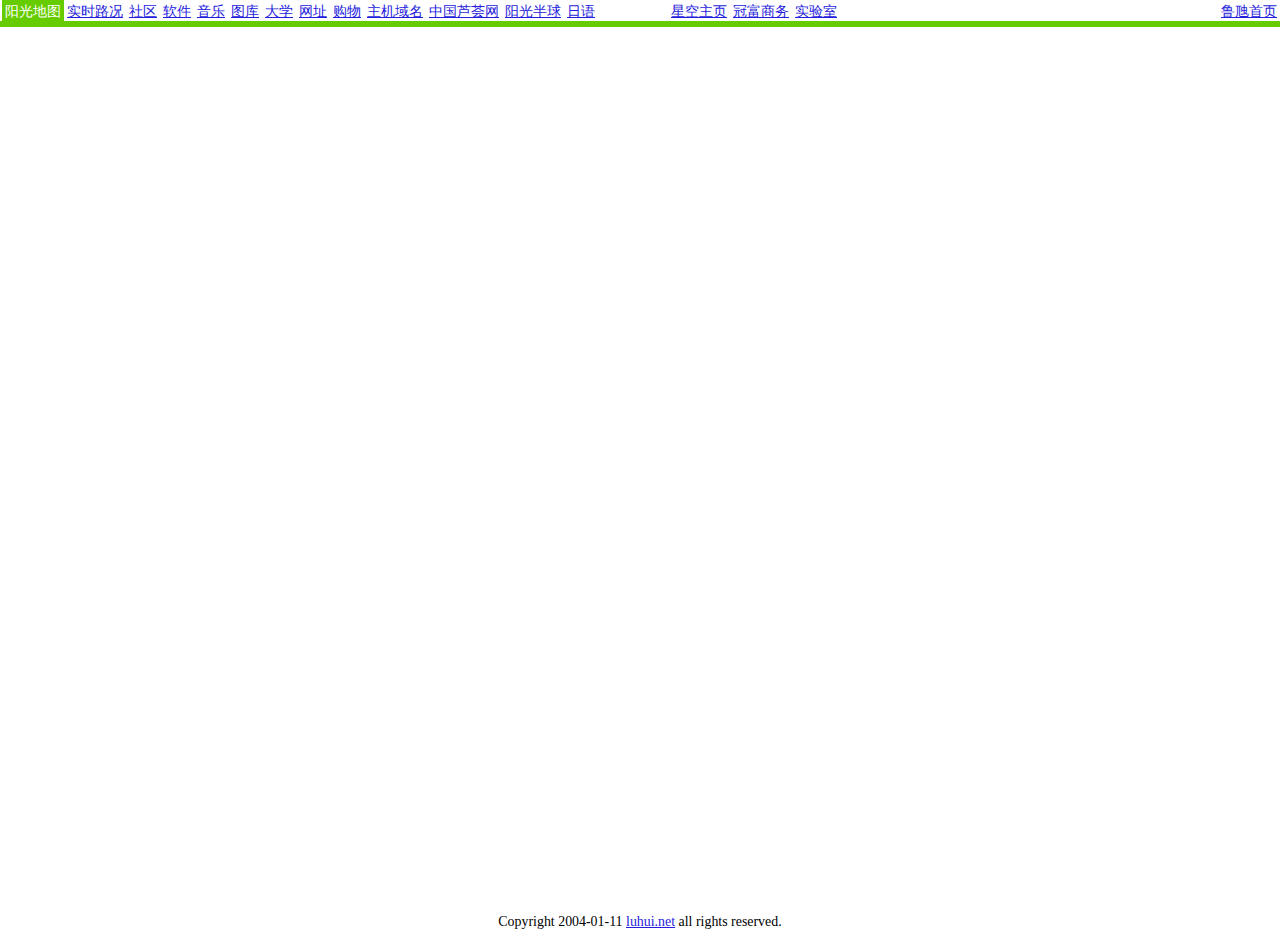
<file: earth.html>
﻿

<HTML>
<!DOCTYPE HTML PUBLIC "-//W3C//DTD HTML 4.0 Transitional//EN">
<HTML><HEAD><TITLE>鲁虺世界阳光地图，通过计算机生成的实时图示，说明地球上的日光和黑暗模式，观看太阳升起并在全世界落下。</TITLE>
<META http-equiv=Content-Type content="text/html; charset=gb2312">
<META content=鲁虺世界阳光地图，通过计算机生成的实时图示，说明地球上的日光和黑暗模式，观看太阳升起并在全世界落下。每天都会使用当前的气象卫星图像来更新云。 name=description>
<META http-equiv=X-UA-Compatible content=IE=EmulateIE7>
<META http-equiv=imagetoolbar content=yes>
<meta name="verify-v1" content="IdRDAkrYzMw1ZYni6fmIL6oKDdZUKKGEigrxe+c6+Y0=" />
<META name="y_key" content="44efbabf5478425b" /> 
<meta name="alexaVerifyID" content="duublKaPEnqdAl-H_5zMJYDTQg" />
<meta name="keywords" content="鲁虺世界阳光地图，通过计算机生成的实时图示，说明地球上的日光和黑暗模式，观看太阳升起并在全世界落下。">
<meta name="description" content="World Sunlight MapWatch the sun rise and set all over the world on this real-time, computer-generated illustration of the earth's patterns of sunlight and darkness. The clouds are updated daily with current weather satellite imagery.">
<META content=鲁虺世界阳光地图，通过计算机生成的实时图示，说明地球上的日光和黑暗模式，观看太阳升起并在全世界落下。">
<link rel="shortcut icon" href="/favicon.ico">
<meta name=keywords>


<STYLE>
BODY {
SCROLLBAR-FACE-COLOR: #9000d8;
 SCROLLBAR-HIGHLIGHT-COLOR: #fcfcfc;
 SCROLLBAR-SHADOW-COLOR: #00fc6c;
 SCROLLBAR-ARROW-COLOR: #b4fc24;
 SCROLLBAR-TRACK-COLOR: #fcfcfc
}
</STYLE>

<STYLE>BODY {
	PADDING-RIGHT: 0px; PADDING-LEFT: 0px; FONT-SIZE: 0.87em; PADDING-BOTTOM: 0px; MARGIN: 0px; OVERFLOW: auto; PADDING-TOP: 0px
}
#header {
	WIDTH: 100%; HEIGHT: 1.5em
}
#header A {
	PADDING-RIGHT: 3px; DISPLAY: block; PADDING-LEFT: 3px; FLOAT: left; PADDING-BOTTOM: 0px; VERTICAL-ALIGN: baseline; OVERFLOW: hidden; LINE-HEIGHT: 1.6em; PADDING-TOP: 0px; FONT-FAMILY: arial; HEIGHT: 1.5em
}
#header .logo {
	PADDING-RIGHT: 0px; PADDING-LEFT: 2px
}
#header .about {
	FLOAT: right
}
#header .space {
	WIDTH: 64px
}
A:link {
	COLOR: #261cdc; TEXT-DECORATION: underline
}
A:visited {
	COLOR: #261cdc; TEXT-DECORATION: underline
}
A:hover {
	COLOR: #ff0000; TEXT-DECORATION: underline
}
.conframe {
	BORDER-RIGHT: #66cc00 0px solid; BORDER-TOP: #66cc00 6px solid; BORDER-LEFT: #66cc00 0px solid; WIDTH: 100%; BORDER-BOTTOM: #66cc00 0px solid
}
</STYLE>

<SCRIPT>
var Global = new Object();
function getContentFrame()
{
	var content = document.getElementById("content");
	return content;
}
function getHeader()
{
	var header = document.getElementById("header");
	return header;
}
Global.curSelected = null;

Global.mapSite = new Object();
Global.mapSite["www.luhui.net"] = "http://images.opentopia.com/sunlight/world_sunlight_map_rectangular.jpg";
Global.mapSite["tw.luhui.net"] = "http://images.opentopia.com/sunlight/world_sunlight_map_hemisphere.jpg";
Global.mapSite["jp.luhui.net"] = "/1.jpg";
Global.mapSite["zu.luhui.net"] = "/2.jpg?keyword=LOGO&btnG=Google+%E6%90%9C%E7%B4%A2&lr=&aq=f&oq=";
Global.mapSite["en.luhui.net"] = "/3.jpg?keyword=LOGO";
Global.mapSite["xh.luhui.net"] = "/4.jpg?keyword=LOGO&hl=zh-cn&emb=0&sa=N&tab=vi";
Global.mapSite["eo.luhui.net"] = "http://www.luhui.net/?keyword=LOGO&hl=zh-CN&lr=";
Global.mapSite["cy.luhui.net"] = "http://www.luhui.net/?keyword=LOGO&hl=zh-cn&emb=0";
Global.mapSite["vi.luhui.net"] = "http://www.luhui.net/?keyword=LOGO&hl=zh-cn&aq=f";
Global.mapSite["ur.luhui.net"] = "http://www.luhui.net/?keyword=LOGO&lr=&um=1&ie=UTF-8&sa=N&tab=ln";
Global.mapSite["uk.luhui.net"] = "http://www.luhui.net/?keyword=LOGO&hl=zh-CN&aq=f";
Global.mapSite["it.luhui.net"] = "http://www.luhui.net/?keyword=LOGO&hl=zh-CN&aq=f";
Global.mapSite["local.luhui.net"] = "http://earth.luhui.net/apps?f=q&source=s_q&hl=zh-CN&geocode=&q=%E4%B8%8A%E6%B5%B7&sll=37.0625,-95.677068&sspn=31.977057,77.431641&ie=UTF8&hq=&hnear=%E4%B8%AD%E5%9B%BD%E4%B8%8A%E6%B5%B7%E5%B8%82&t=h&layer=t&ll=31.237463,121.486816&spn=0.269478,0.865173&z=11";
Global.mapSite["club.luhui.net"] = "http://club.luhui.net";
Global.mapSite["soft.luhui.net"] = "http://soft.luhui.net";
Global.mapSite["music.luhui.net"] = "http://www.luhui.net/cn/music";
Global.mapSite["images.luhui.net"] = "http://www.luhui.net/pic?path=./images";
Global.mapSite["edu.luhui.net"] = "http://edu.luhui.net";
Global.mapSite["web.luhui.net"] = "http://web.luhui.net";
Global.mapSite["it.luhui.net"] = "http://it.luhui.net/#products?hl=zh-CN";
Global.mapSite["idc.luhui.net"] = "http://idc.luhui.net";
Global.mapSite["cn.luhui.net"] = "http://cn.luhui.net";
Global.commonSite = new Object();
Global.commonSite["shop.luhui.net"] = "http://shop.luhui.net/#/Product.asp";
Global.commonSite["www.guanfu.net.cn"] = "http://www.guanfu.net.cn";
Global.commonSite["huike.luhui.net"] = "http://huike.luhui.net";
Global.commonSite["luhui"] = "http://luhui.net/";

Global.getUrlByName = function(name)
{
	if(Global.mapSite[name])
	{
		return Global.mapSite[name];
	}else if(Global.commonSite[name])
	{
		return Global.commonSite[name];
	}
	return "";
}

Global.hasSite = function(name)
{
	return (Global.mapSite[name] || Global.commonSite[name]);
}

function visitByName(name)
{
	var strUrl = Global.getUrlByName(name);
	if(strUrl && strUrl.length>0)
	{
		if(Global.curSelected)
		{
			Global.curSelected.style.backgroundColor="";
			Global.curSelected.style.color="";
			Global.curSelected.style.textDecoration="underline";
		}
		Global.curSelected = document.getElementById("nav_"+name);
		if(Global.curSelected)
		{
			Global.curSelected.style.backgroundColor="#66cc00";
			Global.curSelected.style.color="#ffffff";
			Global.curSelected.style.textDecoration="none";
		}
		var content = getContentFrame();
		if(content)
		{
			content.src=strUrl;
		}
	}
}

function getUrlParams()
{
	var retObj = null;
	var strSearch = document.location.href;
	var nPos = strSearch.indexOf("#");
	if(nPos>0 && nPos<=strSearch.length-4)
	{
		strSearch = strSearch.substr(nPos+1);
		var arr = strSearch.split("&");
		var nArrLen = arr.length;
		for(var i = 0;i<nArrLen;i++)
		{
			var paraPair = arr[i].split("=");
			if( 2 == paraPair.length)
			{
				if(!retObj)
				{
					retObj = new Object();
				}
				retObj[paraPair[0]] = paraPair[1];
			}
		}
	}
	return retObj;
}

function visitToNameInUrl(defaultSite)
{
	var params = getUrlParams();
	if(defaultSite)
	{
		if( params && params["s"] && Global.hasSite(params["s"]))
		{
			visitByName(params["s"]);
		}else
		{
			visitByName("www.luhui.net");
		}
	}else if(params && params["s"])
	{
		visitByName(params["s"]);
	}
}

function SetHome(obj,vrl)
{ 
	try{ 
		obj.style.behavior='url(#default#homepage)';
		obj.setHomePage(vrl); 
	}catch(e){
		if(window.netscape)
		{ 
			try { 
				netscape.security.PrivilegeManager.enablePrivilege("UniversalXPConnect"); 
			} catch (e) { 
				alert("此操作被浏览器拒绝！\n请在浏览器地址栏输入“about:config”并回车\n然后将 [signed.applets.codebase_principal_support]的值设置为'true',双击即可。"); 
			} 
			var prefs = Components.classes['@mozilla.org/preferences-service;1'].getService(Components.interfaces.nsIPrefBranch); 
			prefs.setCharPref('browser.startup.homepage',vrl); 
		} 
	} 
} 


</SCRIPT>

<META content="MSHTML 6.00.2900.5897" name=GENERATOR></HEAD>
<BODY>
<DIV id=header><A class=logo></A>
	<a id="nav_www.luhui.net" onclick="visitByName('www.luhui.net');" target="_top" href="#s=www.luhui.net">阳光地图</a>
	<a id="nav_local.luhui.net" onclick="visitByName('local.luhui.net');" target="_top" href="#s=local.luhui.net">实时路况</a>
	<a id="nav_club.luhui.net" onclick="visitByName('club.luhui.net');" target="_top" href="#s=club.luhui.net">社区</a> 
	<a id="nav_soft.luhui.net" onclick="visitByName('soft.luhui.net');" target="_top" href="#s=soft.luhui.net">软件</a>
	<a id="nav_music.luhui.net" onclick="visitByName('music.luhui.net');" target="_top" href="#s=music.luhui.net">音乐</a>
	<a id="nav_images.luhui.net" onclick="visitByName('images.luhui.net');" target="_top" href="#s=images.luhui.net">图库</a>
	<a id="nav_edu.luhui.net" onclick="visitByName('edu.luhui.net');" target="_top" href="#s=edu.luhui.net">大学</a>
	<a id="nav_web.luhui.net" onclick="visitByName('web.luhui.net');" target="_top" href="#s=web.luhui.net">网址</a>
	<a id="nav_it.luhui.net" onclick="visitByName('it.luhui.net');" target="_top" href="#s=it.luhui.net">购物</a>
	<a id="nav_idc.luhui.net" onclick="visitByName('idc.luhui.net');" target="_top" href="#s=idc.luhui.net">主机域名</a>
	<a id="nav_cn.luhui.net" onclick="visitByName('cn.luhui.net');" target="_top" href="#s=cn.luhui.net">中国芦荟网</a> 
	<a id="nav_tw.luhui.net" onclick="visitByName('tw.luhui.net');" target="_top" href="#s=tw.luhui.net">阳光半球</a>
	<a id="nav_jp.luhui.net" onclick="visitByName('jp.luhui.net');" target="_top" href="#s=jp.luhui.net">日语</a> 
<A class=space>&nbsp;</A> 
	<a id="nav_shop.luhui.net" onclick="visitByName('shop.luhui.net');" target="_top" href="/#/s=shop.luhui.net">星空主页</a>
	<a id="nav_www.guanfu.net.cn" onclick="visitByName('www.guanfu.net.cn');" target="_top" href="#s=www.guanfu.net.cn">冠富商务</a>
	<a id="nav_huike.luhui.net" onclick="visitByName('huike.luhui.net');" target="_top" href="#s=huike.luhui.net">实验室</a> <SPAN class=about><A 
onclick=SetHome(this,window.location); href="http://luhui.net/#">鲁虺首页</A> 
</SPAN></DIV>
<DIV class=frame><IFRAME class=conframe id=content 
src="http://images.opentopia.com/sunlight/world_sunlight_map_hemisphere.jpg#?keywords=LOGO&lang=lang_zh-CN" frameBorder=0></IFRAME></DIV>
<SCRIPT>
visitToNameInUrl(true);
Global.contentFrame = getContentFrame();
Global.header = getHeader();
function autoSetContentHeight()
{
	if(Global.contentFrame && Global.header)
	{
		var height = document.body.clientHeight - Global.header.offsetHeight - 6/*边框*/;
		if(height>0)
		{
			Global.contentFrame.style.height = height + "px";
			return true;
		}else{
			return false;
		}
	}
}
window.onload=function(){autoSetContentHeight();return true;}
window.onresize = function(){autoSetContentHeight();return true;}
function interResize()
{
	if(autoSetContentHeight() && Global.resizeInterval)
	{
		clearInterval(Global.resizeInterval);
		delete Global.resizeInterval;
	}
}
Global.resizeInterval = setInterval(interResize,100);
</SCRIPT>
<div id="tongji"></div>



<!--百度自动推送代码-->
<script>
(function(){
    var bp = document.createElement('script');
    bp.src = '//push.zhanzhang.baidu.com/push.js';
    var s = document.getElementsByTagName("script")[0];
    s.parentNode.insertBefore(bp, s);
})();
</script>
<!--百度自动推送代码-->


<!-- 网址安全插件开始 -->
<script type="text/javascript">
	var _svq_ = _svq_ || [];
	_svq_.push(['set_api_key', '16adflfafads9gf28327005056b68c3d']);
	_svq_.push(['set_noicon_class', '']); //链接前不显示任何图标，如果需要显示，请去掉这句
	_svq_.push(['set_nopopup_class', '-sv-no-popup']); 
	_svq_.push(['check_page']);
	(function(){   
		var aq = document.createElement('script');
		aq.type = 'text/javascript'; 
		aq.async = true;   
		aq.charset = 'utf-8';
		aq.src = 'http://openapi.anquan.org/static/aq.js';    
		var s = document.getElementsByTagName('script')[0];
		s.parentNode.insertBefore(aq, s); 
	})();
</script>	
<!-- 网址安全插件结束 --> 

<div style="display:none">
    <script src="http://s11.cnzz.com/z_stat.php?id=610720&web_id=610720" language="JavaScript"></script>
</div>

<div class="copyright pr" style="text-align: center; margin-left: 0px;">
	<p>
		Copyright&nbsp;2004-01-11&nbsp;<a href="http://www.luhui.net" title="鲁虺文化网">luhui.net</a>&nbsp;all rights reserved.
	</p>
</div>	
</BODY></HTML>
</file>
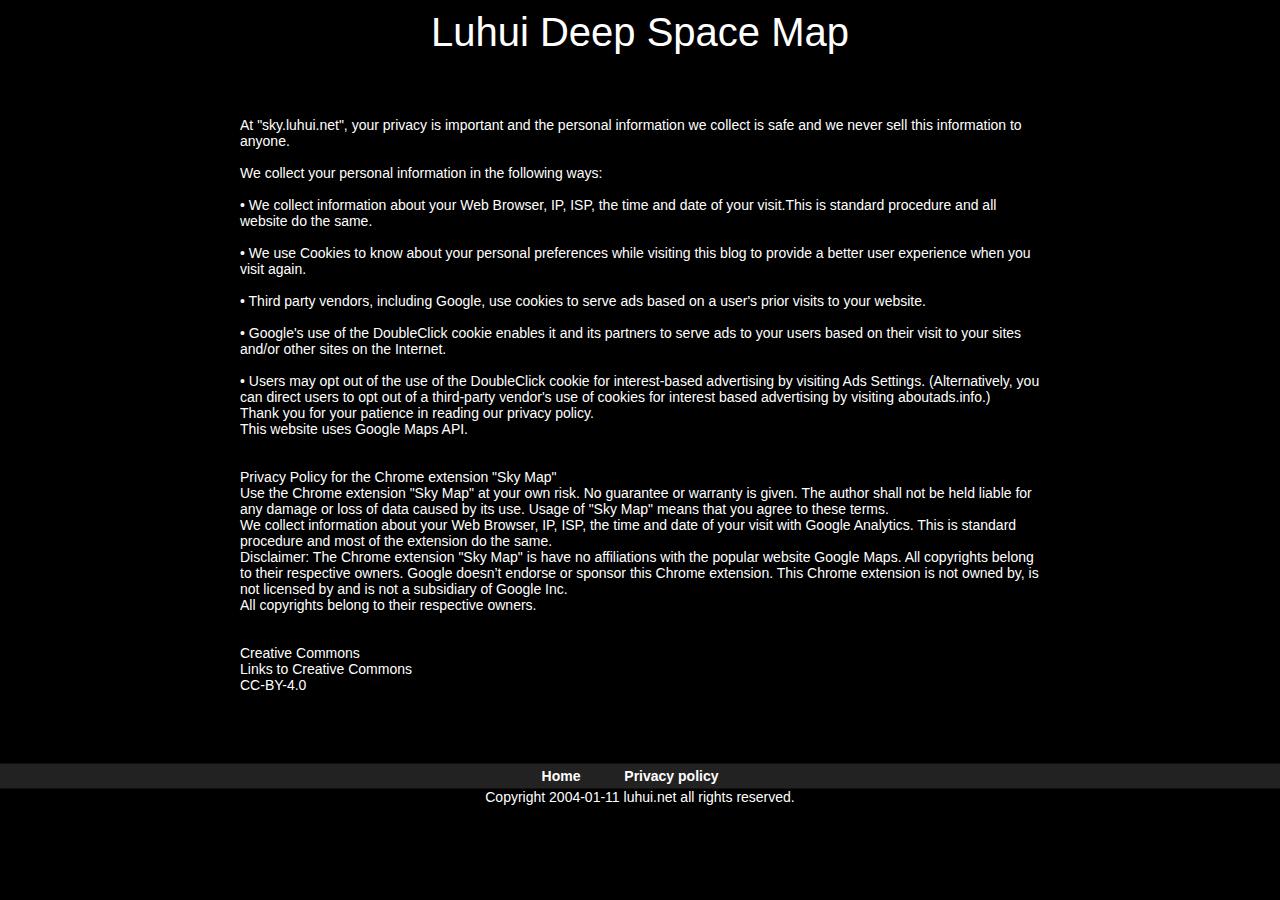
<file: privacy-policy.html>
<!DOCTYPE html PUBLIC "-//W3C//DTD XHTML 1.0 Strict//EN" "http://www.w3.org/TR/xhtml1/DTD/xhtml1-strict.dtd">
<html xmlns="http://www.w3.org/1999/xhtml"
      xmlns:fb="http://ogp.me/ns/fb#">
  <head>
    <meta http-equiv="content-type" content="text/html; charset=utf-8"/>
    <title>Privacy Policy</title>
       <meta name="description" content="Read the Privacy Policy of our Deep Space Map"/>
    <link href='http://fonts.googleapis.com/css?family=Lato:100,300' rel='stylesheet' type='text/css'>
    <meta property="og:image" content="facebook.jpg" />
        <meta name="viewport" content="width=device-width">
<style type="text/css">
* {
   margin: 0;
}


body {
	font-family: Verdana, Geneva, sans-serif;
	font-size:14px;
	font-weight: 100;
	background: #000000;
	margin: 0;
	padding: 0;
	color: #fff;
	text-align:left;
}
#block {	
	margin: 0 auto;	
	max-width:800px;

padding: 20px;

}
#social{
	position:absolute;
	right:0;
	top:20px;
	text-align:left;
	}
.centerEllement{
	margin:0 auto;
	text-align:center;
}
#header{
	margin:0 auto;
	text-align:center;
	font-size:40px;
	padding: 10px;
}

#ads{
	margin:0 auto;
	text-align:center;
	width:800px;
	margin-top:20px;
}
a{
		text-decoration:none;
		color:#fff;
}
#footer{
	clear:both;
	margin:0 auto;
	text-align:center;
	width:800px;	
}
#navigation {
	background:#222222;
	padding:4px;
	text-align:center;
	border-top:#111  solid 1px;
	border-bottom:#111  solid 1px;
	margin-top:50px;
	
	}
#inside {
	
	margin-top:0px;
	}
	
#navigation a {
	margin-right:20px;
	color:#FFF;
	font-size:14px;
	font-weight:bold;
	text-decoration:none;	
	padding: 10px;
}
.activelink{
	font-weight:normal !important;
	color:#CCC !important;
	}


</style>

  </head>
  <body>


  
  
  


     
<div id="header">
		Luhui Deep Space Map
</div>
<div id="block">
<br />
     <br>
     At <a href="/" target="_blank">&quot;sky.luhui.net&quot;</a>, your privacy is important and the personal information we collect is safe and we never sell this information to anyone.<br />
     <br />
We collect your personal information in the following ways:<br />
<br />
• We collect information about your Web Browser, IP, ISP, the time and  date of your visit.This is standard procedure and all website do the  same.<br />
<br />
• We use Cookies to know about your personal preferences while visiting  this blog to provide a better user experience when you visit again.<br />
<br />
• Third party vendors, including Google, use cookies to serve ads based on a user's prior visits to your website.<br />
<br />
• Google's use of the DoubleClick cookie enables it and its partners to  serve ads to your users based on their visit to your sites and/or other  sites on the Internet.<br />
<div> <br />
  • Users may opt out of the use of the DoubleClick cookie for interest-based advertising by visiting <a href="http://www.google.com/ads/preferences/">Ads Settings</a>.  (Alternatively, you can direct users to opt out of a third-party  vendor's use of cookies for interest based advertising by visiting <a href="http://www.aboutads.info/">aboutads.info</a>.)<br />
  Thank you for your patience in reading our privacy policy.<br />
  This website uses Google Maps API. <br>    <br>  
<br>
Privacy Policy for the Chrome extension "Sky Map"
<br>
Use the Chrome extension "Sky Map" at your own risk. No guarantee or warranty is given. The author shall not be held liable for any damage or loss of data caused by its use. Usage of "Sky Map" means that you agree to these terms.
<br>
We collect information about your Web Browser, IP, ISP, the time and date of your visit with Google Analytics. This is standard procedure and most of the extension do the same.
<br>
Disclaimer: The Chrome extension "Sky Map" is have no affiliations with the popular website Google Maps. All copyrights belong to their respective owners. Google doesn’t endorse or sponsor this Chrome extension. This Chrome extension is not owned by, is not licensed by and is not a subsidiary of Google Inc. 
<br>
All copyrights belong to their respective owners.
<br><br><br>
Creative Commons<br>
Links to Creative Commons <br>
<a href="https://creativecommons.org/licenses/by/4.0/">CC-BY-4.0</a>
</div>

 
     </div>
     </div>
     <div id="navigation">
	<div id="inside">
		<a href="/" target="_self">Home</a>
		<a href="privacy-policy.html" target="_self">Privacy policy</a>
	</div>
    </div>

<!--百度自动推送代码-->
<script>
(function(){
    var bp = document.createElement('script');
    bp.src = '//push.zhanzhang.baidu.com/push.js';
    var s = document.getElementsByTagName("script")[0];
    s.parentNode.insertBefore(bp, s);
})();
</script>
<!--百度自动推送代码-->


<!-- 网址安全插件开始 -->
<script type="text/javascript">
	var _svq_ = _svq_ || [];
	_svq_.push(['set_api_key', '16adflfafads9gf28327005056b68c3d']);
	_svq_.push(['set_noicon_class', '']); //链接前不显示任何图标，如果需要显示，请去掉这句
	_svq_.push(['set_nopopup_class', '-sv-no-popup']); 
	_svq_.push(['check_page']);
	(function(){   
		var aq = document.createElement('script');
		aq.type = 'text/javascript'; 
		aq.async = true;   
		aq.charset = 'utf-8';
		aq.src = 'http://openapi.anquan.org/static/aq.js';    
		var s = document.getElementsByTagName('script')[0];
		s.parentNode.insertBefore(aq, s); 
	})();
</script>	
<!-- 网址安全插件结束 --> 

<div style="display:none">
    <script src="http://s11.cnzz.com/z_stat.php?id=610720&web_id=610720" language="JavaScript"></script>
</div>

<div class="copyright pr" style="text-align: center; margin-left: 0px;">
	<p>
		Copyright&nbsp;2004-01-11&nbsp;<a href="http://www.luhui.net" title="鲁虺文化网">luhui.net</a>&nbsp;all rights reserved.
	</p>
</div>	
	
  </body>
</html>
</file>
